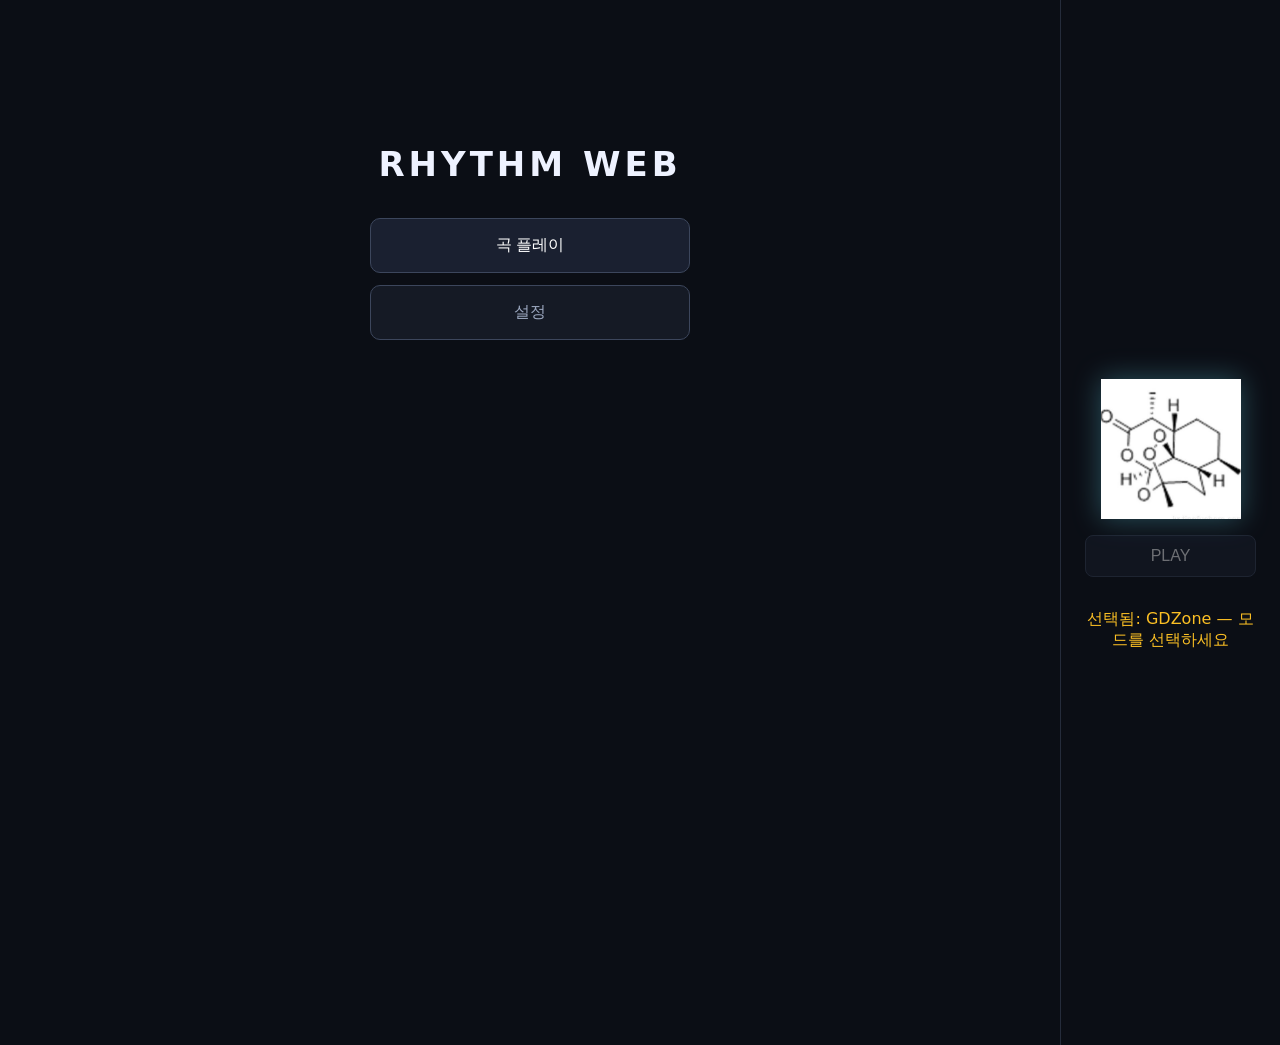
<file: index.html>
<!doctype html>
<html lang="ko"><head><meta charset="utf-8"><meta name="viewport" content="width=device-width,initial-scale=1"><title>Rhythm Web</title><link rel="stylesheet" href="style.css"></head>
<body>
<div id="selectScreen" class="screen">
  <div class="selectLayout">
    <div class="selectSlider">
      <div class="slideTrack" id="slideTrack">
        <div class="slidePage" id="pageSettings">
          <div class="pageHeader"><button class="backSlide" data-nav="home">◀ 뒤로</button><p class="sub">SETTINGS</p></div>
          <div class="speedControl">
            <label for="speedRange">노트 속도 <span id="speedValue">430</span></label>
            <input type="range" id="speedRange" min="200" max="900" step="10" value="430">
          </div>
          <div class="toggleRow"><label><input type="checkbox" id="fxToggle" checked> 노트 입력 이펙트 (레인 발광 · Perfect 이펙트)</label></div>
          <div class="toggleRow"><label><input type="checkbox" id="soundToggle" checked> 노트 입력 사운드</label></div>
          <div class="keyBindSection">
            <p class="sub small">키 커스터마이징</p>
            <p class="subtle">준비 중인 기능입니다</p>
          </div>
        </div>
        <div class="slidePage" id="pageHome">
          <h1>RHYTHM WEB</h1>
          <button class="bigBtn" data-nav="songs">곡 플레이</button>
          <button class="bigBtn secondary" data-nav="settings">설정</button>
        </div>
        <div class="slidePage" id="pageSongs">
          <div class="pageHeader"><button class="backSlide" data-nav="home">◀ 뒤로</button><p class="sub">SELECT SONG</p></div>
          <div id="songList"></div>
        </div>
        <div class="slidePage" id="pageModes">
          <div class="pageHeader"><button class="backSlide" data-nav="songs">◀ 뒤로</button><p class="sub">SELECT MODE</p></div>
          <div id="modeList"></div>
        </div>
      </div>
    </div>
    <div class="selectSide">
      <div class="sideIdle"><img id="selectIdleImg" class="idleWiggle" alt=""></div>
      <button id="playSelected" disabled>PLAY</button>
      <p id="loadStatus"></p>
    </div>
  </div>
</div>
<div id="gameScreen" class="screen hidden">
  <header><button id="backBtn">SONG SELECT</button><strong id="songTitle"></strong><span id="score">SCORE 0</span><span id="combo">COMBO 0</span><span id="judge"></span><span class="editHint">SPACE: 채보 작성 모드</span></header>
  <div id="editHud" class="hidden">
    <div class="editRow"><b>채보 작성 모드</b><span id="editStatus">PAUSED</span></div>
    <div class="editRow"><span>TIME</span><span id="editTime">0:00 / 0:00</span></div>
    <div class="editRow"><span>NOTES</span><span id="editCount">0</span></div>
    <div class="editRow"><label for="snapDivision">스냅</label>
      <select id="snapDivision">
        <option value="1">1/1</option><option value="2">1/2</option><option value="3">1/3</option>
        <option value="4" selected>1/4</option><option value="6">1/6</option><option value="8">1/8</option>
      </select>
    </div>
    <div class="editRow"><button id="editUndoBtn">실행취소 (⌫)</button><button id="editSaveBtn">저장 (S)</button></div>
    <div class="editKeys">SPACE 모드전환 · ENTER 재생/일시정지 · ←/→ 1비트 이동 · SHIFT+←/→ 1초 이동 · 레인 키 노트 입력 · BACKSPACE 실행취소 · S 저장</div>
  </div>
  <main>
    <div id="gameWrap">
      <div class="sideDeco" id="decoLeft"><img id="decoLeftImg" alt=""></div>
      <div id="game">
        <div class="laneArea">
          <div id="lanes"></div>
          <div id="hitLine"></div>
          <div id="notes"></div>
        </div>
      </div>
      <div class="sideDeco" id="decoRight"><img id="decoRightImg" alt=""></div>
    </div>
    <div id="keys"><kbd>D</kbd><kbd>F</kbd><kbd>J</kbd><kbd>K</kbd></div>
  </main>
  <div id="result" class="hidden"></div>
</div>
<script src="game.js"></script></body></html>
</file>
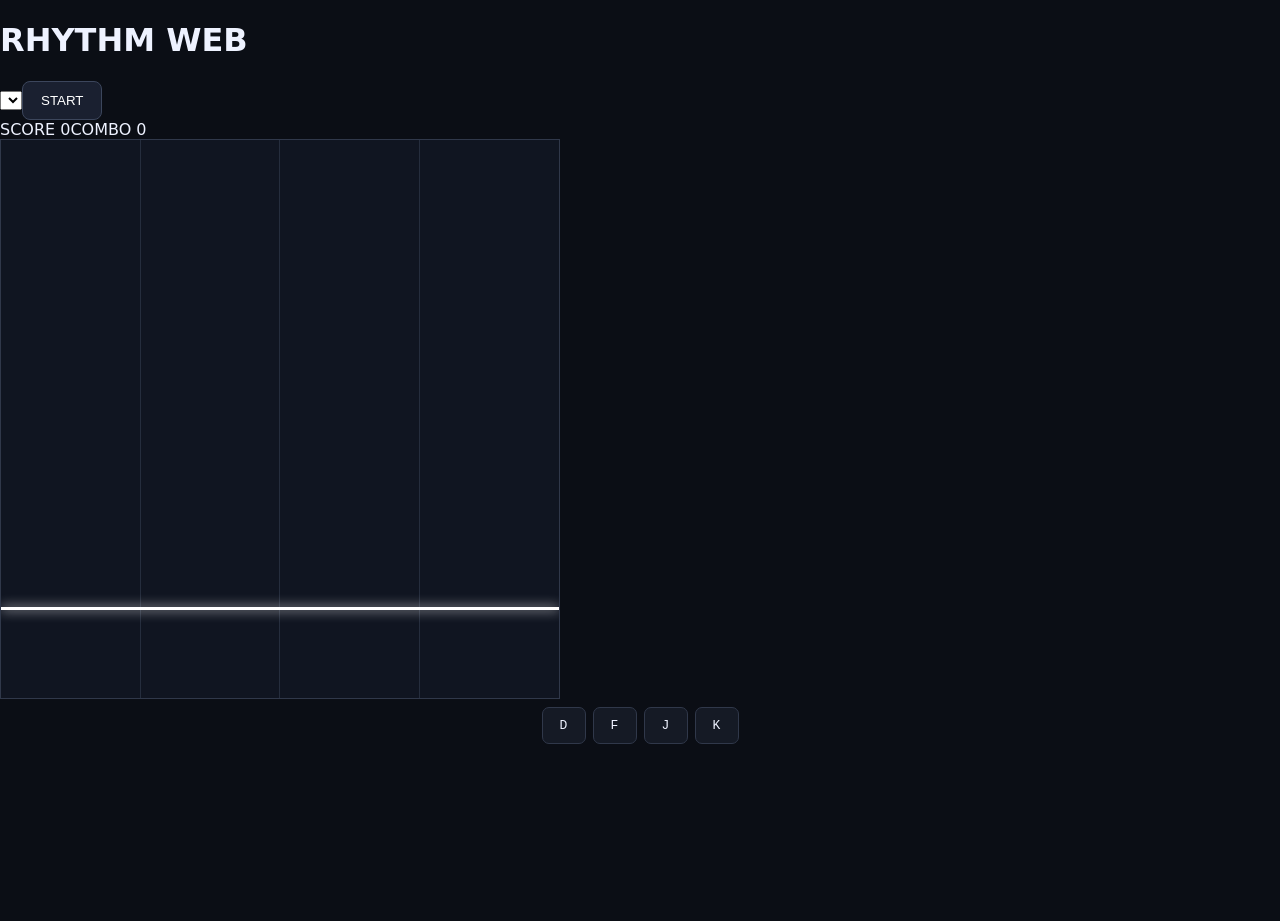
<file: out_index.html>
<!doctype html>
<html lang="ko">
<head>
<meta charset="utf-8"><meta name="viewport" content="width=device-width,initial-scale=1">
<title>Rhythm Web</title><link rel="stylesheet" href="style.css">
</head>
<body>
<div id="app">
  <header><h1>RHYTHM WEB</h1><select id="songSelect"></select><button id="startBtn">START</button></header>
  <main>
    <div id="hud"><span id="score">SCORE 0</span><span id="combo">COMBO 0</span><span id="judge"></span></div>
    <div id="game">
      <div id="lanes"></div><div id="hitLine"></div><div id="notes"></div>
    </div>
    <div id="keys"><kbd>D</kbd><kbd>F</kbd><kbd>J</kbd><kbd>K</kbd></div>
    <div id="result" class="hidden"></div>
  </main>
</div>
<script src="game.js"></script>
</body></html>
</file>
<file: style.css>
:root{--beat:.5s;--laneCount:4;--laneAreaWidth:64%}
*{box-sizing:border-box}html,body{margin:0;width:100%;height:100%;background:#0b0e15;color:#eef2ff;font-family:system-ui,sans-serif}.screen{min-height:100vh}.hidden{display:none!important}.sub{text-align:center;color:#9ca8c0;letter-spacing:3px;margin:8px 0 30px}.song{display:flex;align-items:center;gap:15px;padding:18px 20px;margin:10px 0;border:1px solid #30384a;background:#151a25;border-radius:10px;cursor:pointer}.song.selected{border-color:#7dd3fc;background:#1a2533}.song .meta{margin-left:auto;color:#9ca8c0;font-size:13px}.song h2{font-size:18px;margin:0}.song p{margin:3px 0 0;color:#9ca8c0;font-size:13px}.song .diffLabel{margin:4px 0 0;color:#f5c451;font-size:11px;letter-spacing:1px}button{border:1px solid #3c465c;background:#1a2030;color:white;border-radius:8px;padding:11px 18px;cursor:pointer}button:disabled{opacity:.4;cursor:not-allowed}#playSelected{display:block;width:100%;font-size:16px}

/* ===== 곡 선택 화면: 슬라이드(설정 ← 홈 → 곡선택 → 모드선택) + 고정 우측 사이드바 ===== */
.selectLayout{display:flex;min-height:100vh;align-items:stretch}
.selectSlider{flex:1;overflow:hidden;position:relative}
.slideTrack{display:flex;width:400%;height:100%;transition:transform .4s cubic-bezier(.4,0,.2,1);transform:translateX(-25%)}
.slidePage{width:25%;flex:0 0 25%;box-sizing:border-box;padding:12vh 6vw 4vh;overflow-y:auto}
#pageHome{text-align:center;padding-top:16vh}
#pageHome h1{font-size:34px;letter-spacing:4px;margin:0 0 34px}
.bigBtn{display:block;width:100%;max-width:320px;margin:12px auto;padding:16px;font-size:16px;border-radius:10px}
.bigBtn.secondary{background:#151a25;color:#9ca8c0}
.pageHeader{display:flex;align-items:center;gap:14px;margin-bottom:22px}
.pageHeader .sub{margin:0;text-align:left}
.backSlide{padding:8px 12px;font-size:12px}
.keyBindSection{margin-top:26px}
.keyBindSection .sub.small{font-size:12px;letter-spacing:2px;text-align:left;margin-bottom:6px}

.selectSide{width:220px;flex:0 0 220px;display:flex;flex-direction:column;align-items:center;justify-content:center;gap:16px;padding:24px;border-left:1px solid #252c3b}
.sideIdle{width:140px;height:140px;display:flex;align-items:center;justify-content:center}
#playSelected{width:100%}

/* 곡 선택 후 노출되는 하위 모드(난이도) 선택 */
#modeList{display:flex;flex-wrap:wrap;gap:10px}
#modeList .modeHint{width:100%;color:#9ca8c0;font-size:12px;margin-bottom:2px}
.mode{padding:10px 16px;border:1px solid #3c465c;background:#1a2030;border-radius:8px;cursor:pointer;font-size:13px;display:flex;flex-direction:column;align-items:center;gap:5px;min-width:112px}
.mode.selected{border-color:#7dd3fc;background:#1a2533;color:#7dd3fc}
.mode .stars{font-size:11px;letter-spacing:1px;color:#f5c451}
.mode.selected .stars{color:#7dd3fc}

@media (max-width:820px){
  .selectLayout{flex-direction:column}
  .selectSide{width:100%;flex:0 0 auto;flex-direction:row;border-left:none;border-top:1px solid #252c3b;padding:14px 18px}
  .sideIdle{width:64px;height:64px}
  #playSelected{width:auto;flex:1;margin-left:6px}
  .slidePage{padding:8vh 6vw 3vh}
}

.speedControl{margin-top:20px;color:#9ca8c0;font-size:13px}
.speedControl label{display:flex;justify-content:space-between}
.speedControl input{width:100%;margin-top:6px;accent-color:#7dd3fc}

.toggleRow{margin-top:16px;color:#c7cfdf;font-size:14px}
.toggleRow label{display:flex;align-items:center;gap:10px;cursor:pointer}
.toggleRow input{width:18px;height:18px;accent-color:#7dd3fc;cursor:pointer}

.screen>header{height:58px;display:flex;align-items:center;gap:18px;padding:0 14px;border-bottom:1px solid #252c3b}.screen>header #score{margin-left:auto}
.editHint{color:#5c6780;font-size:12px}

/* 채보 작성 모드 HUD */
#editHud{position:fixed;top:70px;right:14px;width:220px;background:#141a26f0;border:1px solid #3c465c;border-radius:10px;padding:12px 14px;font-size:13px;z-index:20;box-shadow:0 8px 24px #0007}
#editHud .editRow{display:flex;justify-content:space-between;align-items:center;margin:6px 0;gap:8px}
#editHud select{background:#1a2030;color:#eef2ff;border:1px solid #3c465c;border-radius:6px;padding:3px 6px}
#editHud button{padding:6px 9px;font-size:12px;flex:1}
#editStatus{color:#7dd3fc;font-weight:700}
.editKeys{margin-top:8px;color:#8d98ad;font-size:11px;line-height:1.5}

/* 편집 중일 때 트랙 강조 */
body.editing #game{border-color:#fbbf24}
body.editing #hitLine{background:#fbbf24;box-shadow:0 0 12px #fbbf24}
.note.editNote{background:#fbbf24;box-shadow:0 0 12px #fbbf24}

/* 트랙 + 양옆 장식을 함께 정렬하는 래퍼 */
#gameWrap{display:flex;align-items:center;justify-content:center;gap:24px;margin-top:18px;padding:0 12px}

/* 정사각형 고정 트랙 */
#game{position:relative;width:min(64vh,560px,74vw);aspect-ratio:1/1;margin:0;border:1px solid #30384a;background:#101521;overflow:hidden;flex:0 0 auto}

/* 레인 전체 폭을 트랙 안쪽으로 좁혀서 중앙 정렬 (레인 수에 따라 폭 자동 조정) */
.laneArea{position:absolute;top:0;bottom:0;left:50%;width:var(--laneAreaWidth,64%);transform:translateX(-50%)}
.lane{position:absolute;top:0;bottom:0;left:0;width:calc(100% / var(--laneCount,4));border-right:1px solid #252d3d;touch-action:none;cursor:pointer}
.lane:last-child{border:0}
.lane.lit{background:linear-gradient(to top, rgba(125,211,252,.4), rgba(125,211,252,0) 75%);box-shadow:inset 0 0 24px rgba(125,211,252,.45)}

/* Perfect 판정 시 히트라인 위치에서 터지는 이펙트 */
.perfectFx{position:absolute;bottom:60px;left:0;width:64px;height:64px;pointer-events:none;border-radius:50%;transform:translate(-50%,0) scale(.3);background:radial-gradient(circle, rgba(255,255,255,.95) 0%, rgba(125,211,252,.65) 45%, rgba(125,211,252,0) 72%);animation:perfectPop .35s ease-out forwards}
@keyframes perfectPop{0%{transform:translate(-50%,0) scale(.3);opacity:1}100%{transform:translate(-50%,0) scale(2.2);opacity:0}}
#hitLine{position:absolute;left:0;right:0;bottom:88px;height:3px;background:white;box-shadow:0 0 12px #fff;pointer-events:none}
#notes{position:absolute;inset:0;pointer-events:none}
.note{position:absolute;width:calc(100% / var(--laneCount,4) - 8px);height:22px;margin-left:4px;border-radius:7px;background:#6ee7ff;box-shadow:0 0 12px #6ee7ff}

/* 입력 반응형 사이드 장식: 평소엔 idle 이미지가 bpm에 맞춰 4프레임 위아래 꿈틀,
   D/F/J/K 입력 시 방향(left/down/up/right) 이미지로 바뀌며 2프레임 펄스, 3프레임 이상 무입력이면 idle 복귀 */
.sideDeco{width:104px;height:104px;flex:0 0 auto;display:flex;align-items:center;justify-content:center}
.sideDeco img,.sideIdle img{max-width:100%;max-height:100%;object-fit:contain;transform-origin:center bottom}
.sideDeco img{filter:drop-shadow(0 0 10px rgba(110,231,255,.35))}
.sideIdle img{filter:drop-shadow(0 0 14px rgba(110,231,255,.3))}

/* 대기 상태: bpm 한 박자 동안 4단계로 끊어서 위아래 스쿼시-스트레치 (게임 내 사이드 장식 + 선택화면 사이드바 공용) */
.idleWiggle{animation:idleWiggle var(--beat,.5s) steps(4) infinite}
@keyframes idleWiggle{
  0%{transform:scaleY(1) translateY(0)}
  25%{transform:scaleY(1.14) translateY(-5px)}
  50%{transform:scaleY(1) translateY(0)}
  75%{transform:scaleY(.9) translateY(2px)}
  100%{transform:scaleY(1) translateY(0)}
}

/* 입력 상태: 방향에 맞춰 2프레임 주기로 늘었다 줄었다 */
.sideDeco img.pulse-left,.sideDeco img.pulse-right{animation:pulseX var(--inputFrame,180ms) steps(2) infinite}
.sideDeco img.pulse-up,.sideDeco img.pulse-down{animation:pulseY var(--inputFrame,180ms) steps(2) infinite}
@keyframes pulseX{0%{transform:scaleX(1)}50%{transform:scaleX(1.3)}100%{transform:scaleX(1)}}
@keyframes pulseY{0%{transform:scaleY(1)}50%{transform:scaleY(1.3)}100%{transform:scaleY(1)}}

@media (max-width:820px){.sideDeco{display:none}}

#keys{display:flex;flex-wrap:wrap;justify-content:center;gap:7px;margin-top:8px}
kbd{min-width:44px;text-align:center;padding:10px;background:#151a25;border:1px solid #30384a;border-radius:7px;touch-action:none;cursor:pointer;user-select:none}
kbd.lit{background:#233047;border-color:#7dd3fc;box-shadow:0 0 10px rgba(125,211,252,.5)}
#judge{min-width:90px;text-align:center;font-weight:800}
.subtle{color:#8d98ad;font-size:13px;text-align:center}
#loadStatus{min-height:20px;text-align:center;color:#fbbf24}
.resultBox{position:fixed;inset:0;background:#000c;display:grid;place-items:center;text-align:center;font-size:24px}
</file>
